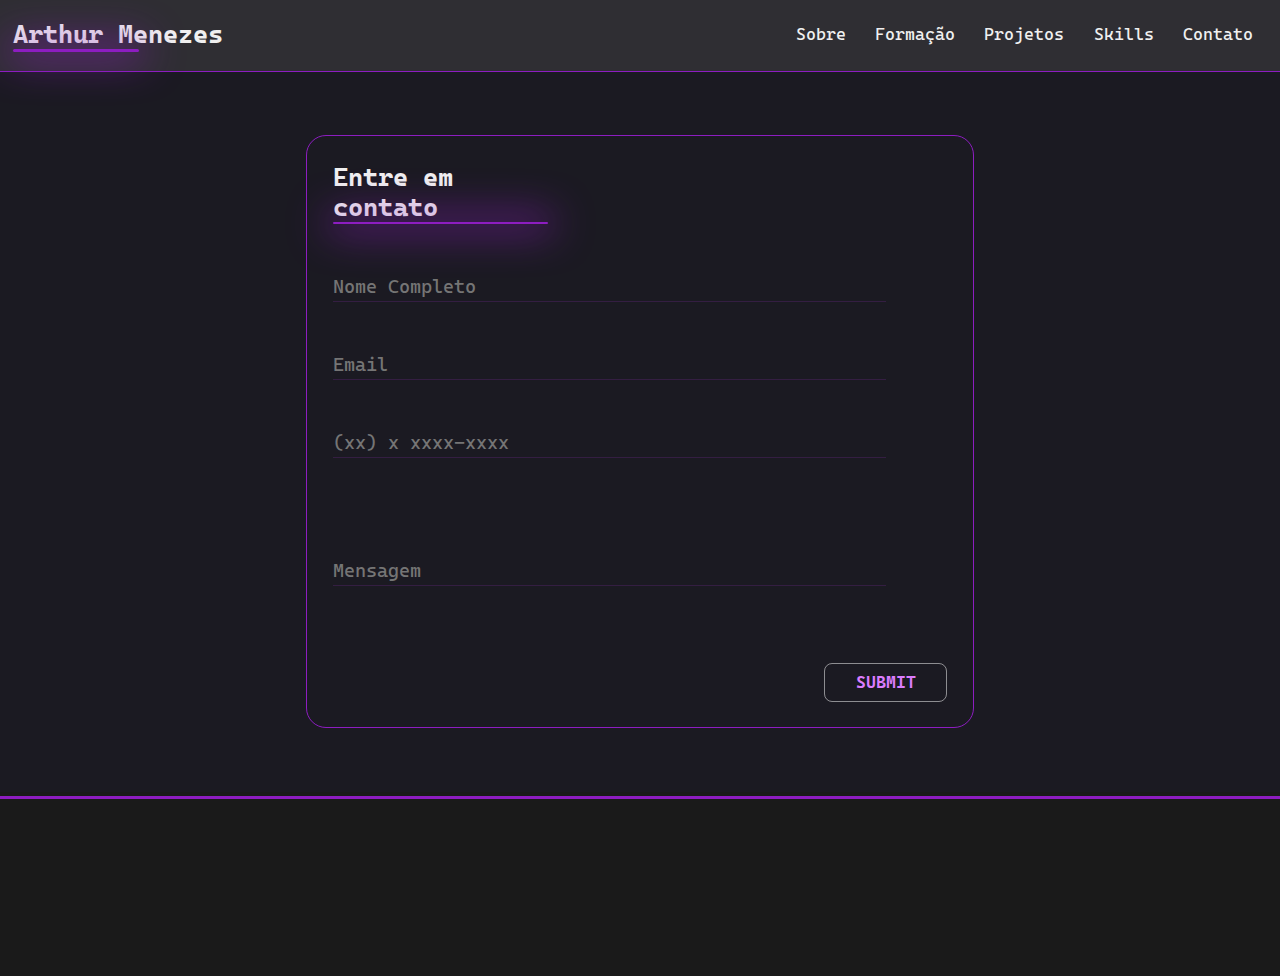
<file: contato.html>
<!DOCTYPE html>
<html lang="pt-br">
<head>
    <meta charset="UTF-8">
    <meta name="viewport" content="width=device-width, initial-scale=1.0">
    <link rel="stylesheet" href="styles/stylesContato.css">
    <link rel="preconnect" href="https://fonts.googleapis.com">
    <link rel="preconnect" href="https://fonts.gstatic.com" crossorigin>
    <link href="https://fonts.googleapis.com/css2?family=Cascadia+Code:ital,wght@0,200..700;1,200..700&display=swap" rel="stylesheet">
    <title>Contato</title>
</head>
<body>
    <header class="header">
        <div class="title_header">
            <a href="/capacita"><h1> Arthur Menezes</h1></a>
        </div>
        <nav class="menu">
            <div class="menu_item">
                <a href="/index.html#about_me">Sobre</a>
            </div>
            <div class="menu_item">
                <a href="/index.html#formation">Formação</a>
            </div>
            <div class="menu_item">
                <a href="/index.html#projects">Projetos</a>
            </div>
            <div class="menu_item">
                <a href="/index.html#skilss">Skills</a>
            </div>
            <div class="menu_item">
                <a href="capacita/contato.html">Contato</a>
            </div>
        </nav>
    </header>
    <main>
        <section class="contacts">
            <content class="contacts_content">
                <form class="form_contact" action="/index.html" method="post">
                    <div class="title_contact">
                        <h1>Entre em<br> contato</h1>
                    </div>
                    <input class="input_box" type="text" id="fullname" placeholder="Nome Completo" name="fullname" required>

                    <input class="input_box" type="email" id="email" placeholder="Email" name="email" required>

                    <input class="input_box" type="tel" id="phonenumber" pattern="\([0-9]{2}\) [0-9]{1} [0-9]{4}-[0-9]{4}"placeholder="(xx) x xxxx-xxxx" name="phonenumber" required>

                    <input class="input_box" type="text" id="mensage" placeholder="Mensagem" name="mensage" required>

                    <input class="input_button" type="submit" id="submit" name="submit" placeholder="Enviar">
                </form>
            </content>
        </section>
    </main>
    <footer>
        <div class="line"></div>
    </footer>
</body>
</html>
</file>
<file: styles/stylesContato.css>
* {
    margin: 0;
    padding: 0;
    list-style: none;
    text-decoration: none;
    color: #f0f0f0;
    font-family: "Cascadia Code", sans-serif;
}
body{
    background-color: #1b1a22;
}
h1 {
    font-size: 2vw;
}
p {
    font-size: 1.2vw;
    margin: 1vw;
    transition: ease-in-out 200ms;
    filter: drop-shadow(0 0 100px #8d1dc1);
}
.title_header h1::after{
    content: '';
    display: block;
    width: 60%;
    height: 0.2vw;
    position: relative;
    box-shadow: #8e1dc1 0 0 40px 5px;
    background-color: #8d1dc1;
    border-radius: 10px;
}
.title_contact::after{
    content: '';
    display: block;
    width: 35%;
    height: 0.2vw;
    position: relative;
    box-shadow: #8e1dc1 0 0 40px 5px;
    background-color: #8d1dc1;
    border-radius: 10px;
}
.header {
    background-color: #5252525e;
    color: white;
    display: flex;
    justify-content: space-between;
    align-items: center;
    padding: 1vw;
    height: 5vh;
    border-bottom: 1px solid #8d1dc1;    
}
.menu{
    display: flex;
}
.menu_item{
    display: flex;
    align-items: center;
    margin: 0.2vw;
}
.menu_item a{
    border: 1vw solid #00000000;
    font-size: 1.3vw;
}
.menu_item a::after{
    content: '';
    display: block;
    width: 0%;
    height: 0.1vw;
    background-color: #8d1dc1;
    transition: ease-in-out 200ms;
}
.menu_item:hover a{
    color: #dc7dff;
    text-shadow:0px 0px 50px 10px #8e1dc1;
}
.menu_item:hover ::after{
    width: 100%;
    box-shadow: #8e1dc1 0 0 40px 5px;
}
main{
    background-color: #1b1a22;
    height: 80vh;
}
section{
    margin: auto;
    width: 95%;
    height: 80%;
    display: block;
    justify-items: center;
}
.contacts{
    display: flex;
    justify-content: center;
    align-items: center;
    height: 100%;
    width: 100%;
}
.contacts_content{
    display: flex;
    justify-content: center;
    align-items: center;
    height: 100%;
    width: 80%;
}
.form_contact{
    width: 60%;
    height: 75%;
    border: #8d1dc1 1.5px solid;
    border-radius: 20px;
    padding: 2vw;
    display: grid;
    row-gap: 2vw;
}
.input_box{
    background: #ffffff00;
    border-style: none;
    border-bottom: #b939e82a 1px solid ;
    width: 90%;
    height: 2vw;
    color: #ffffff;
    transition: ease 250ms;
    font-size: 1vw;
}
.input_box::placeholder{
    font-size: 1.5vw;
}
.input_box:hover {
    border-bottom: #b939e8 1px solid;
    box-shadow: none;
}
.input_box:focus-visible{
    background-color: #00000000;
    box-shadow: none;
    border-style: none;
    outline: none;
    border-bottom: #b939e8 1px solid;
}
.input_box:focus-visible::placeholder{
    background-color: #00000000;
    box-shadow: none;
    color: #4a4a4a;
    text-shadow: none;
}
#mensage{
    margin-top: 50px;
    display: flex;
    align-items: end;
}
.input_button {
    justify-self: end;
    align-self: flex-end;
    align-items: center;
    justify-items: center;
    height: 3vw;
    width: 20%;
    padding: 0.3vw;
    text-transform: uppercase;
    border-radius: 8px;
    font-size: 1.3vw;
    font-weight:800;
    color: #dc7dff;
    text-shadow: none;
    background: transparent;
    cursor: pointer;
    box-shadow: transparent;
    border: 1px solid #ffffff80;
    transition: ease 500ms;
    user-select: none;
}
.input_button:hover, .input_button:focus {
    color: #ffffff;
    background: #8e1dc1;
    border: 1px solid #8e1dc1;
    text-shadow: 0 0 5px #ffffff;
    box-shadow: 0 0 5px #8e1dc1, 0 0 10px #dc7dff, 0 0 50px #dc7dff;
}
footer{
    background-color: #1a1a1a;
    color: white;
    height: 20vh;
    padding-top: 0.5vh;
}
.line{
    width: 100%;
    height: 0.3vh;
    background-color: #8e1dc1;
}
@media (max-width: 700px) {
    h1 {
        font-size: 95%;
    }
    p {
        font-size: 70%;
        margin: 1vw;
        transition: ease-in-out 200ms;
        filter: drop-shadow(0 0 100px #8d1dc1);
    }
    .title_header h1::after{
        content: '';
        display: block;
        width: 60%;
        height: 0.2vw;
        position: relative;
        box-shadow: #8e1dc1 0 0 40px 5px;
        background-color: #8d1dc1;
        border-radius: 10px;
    }
    .title_contact::after{
        content: '';
        display: block;
        width: 35%;
        height: 0.2vw;
        position: relative;
        box-shadow: #8e1dc1 0 0 40px 5px;
        background-color: #8d1dc1;
        border-radius: 10px;
    }
    .social_icons{
        display: flex;
        align-items: center;
    }
    .social_icons a{
        display: flex;
        justify-content: center;
    }
    .github_icon{
        width: 50%;
        height: 50%;
        margin: 1vh;
    }
    .email_icon{
        width: 43%;
        height: 43%;
        margin: 1vh;
    }
    .header {
        background-color: #5252525e;
        color: white;
        display: flex;
        justify-content: space-between;
        align-items: center;
        padding: 1vw;
        height: 4vw;
        border-bottom: 1px solid #8d1dc1;    
    }
    .menu{
        display: flex;
    }
    .menu_item{
        display: flex;
        align-items: center;
        margin: 0.2vw;
    }
    .menu_item a{
        border: 1vw solid #00000000;
        font-size: 52%;
    }
    .menu_item a::after{
        content: '';
        display: block;
        width: 0%;
        height: 0.1vw;
        background-color: #8d1dc1;
        transition: ease-in-out 200ms;
    }
    .menu_item:hover a{
        color: #dc7dff;
        text-shadow:0px 0px 50px 10px #8e1dc1;
    }
    .menu_item:hover ::after{
        width: 100%;
        box-shadow: #8e1dc1 0 0 40px 5px;
    }
    main{
        height: 80vh;
    }
    section{
        margin: auto;
        width: 95%;
        height: auto;
        margin-bottom: 30px;
        display: block;
        justify-items: center;
    }
    .contacts{
        display: flex;
        justify-content: center;
        align-items: center;
        height: 100%;
        width: 100%;
    }
    .contacts_content{
        display: flex;
        justify-content: center;
        align-items: center;
        height: 100%;
        width: 80%;
    }
    .form_contact{
        width: 60%;
        height:55%;
        border: #8d1dc1 1.5px solid;
        border-radius: 10px;
        padding: 2vw;
        display: grid;
        row-gap: 2vw;
    }
    .input_box{
        background: #ffffff00;
        border-style: none;
        border-bottom: #b939e82a 1px solid ;
        width: 90%;
        height: 80%;
        color: #ffffff;
        transition: ease 250ms;
        font-size: 65%;
    }
    .input_box::placeholder{
        font-size: 110%;
    }
    .input_box:hover {
        border-bottom: #b939e8 1px solid;
        box-shadow: none;
    }
    .input_box:focus-visible{
        background-color: #00000000;
        box-shadow: none;
        border-style: none;
        outline: none;
        border-bottom: #b939e8 1px solid;
    }
    .input_box:focus-visible::placeholder{
        background-color: #00000000;
        box-shadow: none;
        color: #4a4a4a;
        text-shadow: none;
    }
    #mensage{
        margin-top: 10%;
        display: flex;
        align-items: end;
    }
    .input_button {
        justify-self: end;
        align-self: flex-end;
        align-items: center;
        justify-items: center;
        height: 80%;
        width: 30%;
        padding: 0.3vw;
        text-transform: uppercase;
        border-radius: 5px;
        font-size: 55%;
        font-weight:800;
        color: #dc7dff;
        text-shadow: none;
        background: transparent;
        cursor: pointer;
        box-shadow: transparent;
        border: 1px solid #ffffff80;
        transition: ease 500ms;
        user-select: none;
    }
    .input_button:hover, .input_button:focus {
        color: #ffffff;
        background: #8e1dc1;
        border: 1px solid #8e1dc1;
        text-shadow: 0 0 5px #ffffff;
        box-shadow: 0 0 5px #8e1dc1, 0 0 10px #dc7dff, 0 0 50px #dc7dff;
    }
    footer{
        background-color: #1a1a1a;
        color: white;
        height: 20vh;
        padding-top: 0.5vh;
    }
    .line{
        width: 100%;
        height: 0.3vh;
        background-color: #8e1dc1;
    } 
}
@media (max-height: 1368px) and (min-width:768px) and (max-width: 1920){
    h1 {
        font-size: 170%;
    }
    h2 {
        font-size: 150%;
    }
    h3 {
        font-size: 135%;
        transition: ease-in-out 200ms;
    }
    p {
        font-size: 120%;
        margin: 1vw;
        transition: ease-in-out 200ms;
        filter: drop-shadow(0 0 100px #8d1dc1);
    }
    .title_header h1::after{
        content: '';
        display: block;
        width: 60%;
        height: 0.2vw;
        position: relative;
        box-shadow: #8e1dc1 0 0 40px 5px;
        background-color: #8d1dc1;
        border-radius: 10px;
    }
    .social_icons{
        display: flex;
        align-items: center;
    }
    .social_icons a{
        display: flex;
        justify-content: center;
    }
    .github_icon{
        width: 50%;
        height: 50%;
        margin: 1vh;
    }
    .email_icon{
        width: 43%;
        height: 43%;
        margin: 1vh;
    }
    .header {
        background-color: #5252525e;
        color: white;
        display: flex;
        justify-content: space-between;
        align-items: center;
        padding: 1vw;
        height: 4vw;
        border-bottom: 1px solid #8d1dc1;    
    }
    .menu{
        display: flex;
    }
    .menu_item{
        display: flex;
        align-items: center;
        margin: 0.2vw;
    }
    .menu_item a{
        border: 1vw solid #00000000;
        font-size: 130%;
    }
    .menu_item a::after{
        content: '';
        display: block;
        width: 0%;
        height: 0.1vw;
        background-color: #8d1dc1;
        transition: ease-in-out 200ms;
    }
    .menu_item:hover a{
        color: #dc7dff;
        text-shadow:0px 0px 50px 10px #8e1dc1;
    }
    .menu_item:hover ::after{
        width: 100%;
        box-shadow: #8e1dc1 0 0 40px 5px;
    }
    main{
        height: 100%;
    }
    section{
        margin: auto;
        width: 95%;
        height: auto;
        margin-bottom: 30px;
        display: block;
        justify-items: center;
    }
    .contacts{
        display: flex;
        justify-content: center;
        align-items: center;
        height: 100%;
        width: 100%;
    }
    .contacts_content{
        display: flex;
        justify-content: center;
        align-items: center;
        height: 100%;
        width: 80%;
    }
    .form_contact{
        width: 60%;
        height:55%;
        border: #8d1dc1 1.5px solid;
        border-radius: 10px;
        padding: 2vw;
        display: grid;
        row-gap: 2vw;
    }
    .input_box{
        background: #ffffff00;
        border-style: none;
        border-bottom: #b939e82a 1px solid ;
        width: 90%;
        height: 80%;
        color: #ffffff;
        transition: ease 250ms;
        font-size: 65%;
    }
    .input_box::placeholder{
        font-size: 110%;
    }
    .input_box:hover {
        border-bottom: #b939e8 1px solid;
        box-shadow: none;
    }
    .input_box:focus-visible{
        background-color: #00000000;
        box-shadow: none;
        border-style: none;
        outline: none;
        border-bottom: #b939e8 1px solid;
    }
    .input_box:focus-visible::placeholder{
        background-color: #00000000;
        box-shadow: none;
        color: #4a4a4a;
        text-shadow: none;
    }
    #mensage{
        margin-top: 10%;
        display: flex;
        align-items: end;
    }
    .input_button {
        justify-self: end;
        align-self: flex-end;
        align-items: center;
        justify-items: center;
        height: 80%;
        width: 30%;
        padding: 0.3vw;
        text-transform: uppercase;
        border-radius: 5px;
        font-size: 55%;
        font-weight:800;
        color: #dc7dff;
        text-shadow: none;
        background: transparent;
        cursor: pointer;
        box-shadow: transparent;
        border: 1px solid #ffffff80;
        transition: ease 500ms;
        user-select: none;
    }
    .input_button:hover, .input_button:focus {
        color: #ffffff;
        background: #8e1dc1;
        border: 1px solid #8e1dc1;
        text-shadow: 0 0 5px #ffffff;
        box-shadow: 0 0 5px #8e1dc1, 0 0 10px #dc7dff, 0 0 50px #dc7dff;
    }
    
    footer{
        background-color: #1a1a1a;
        color: white;
        height: 10vh;
        padding-top: 0.5vh;
    }
    .line{
        width: 100%;
        height: 0.3vh;
        background-color: #8e1dc1;
    }
}
</file>
